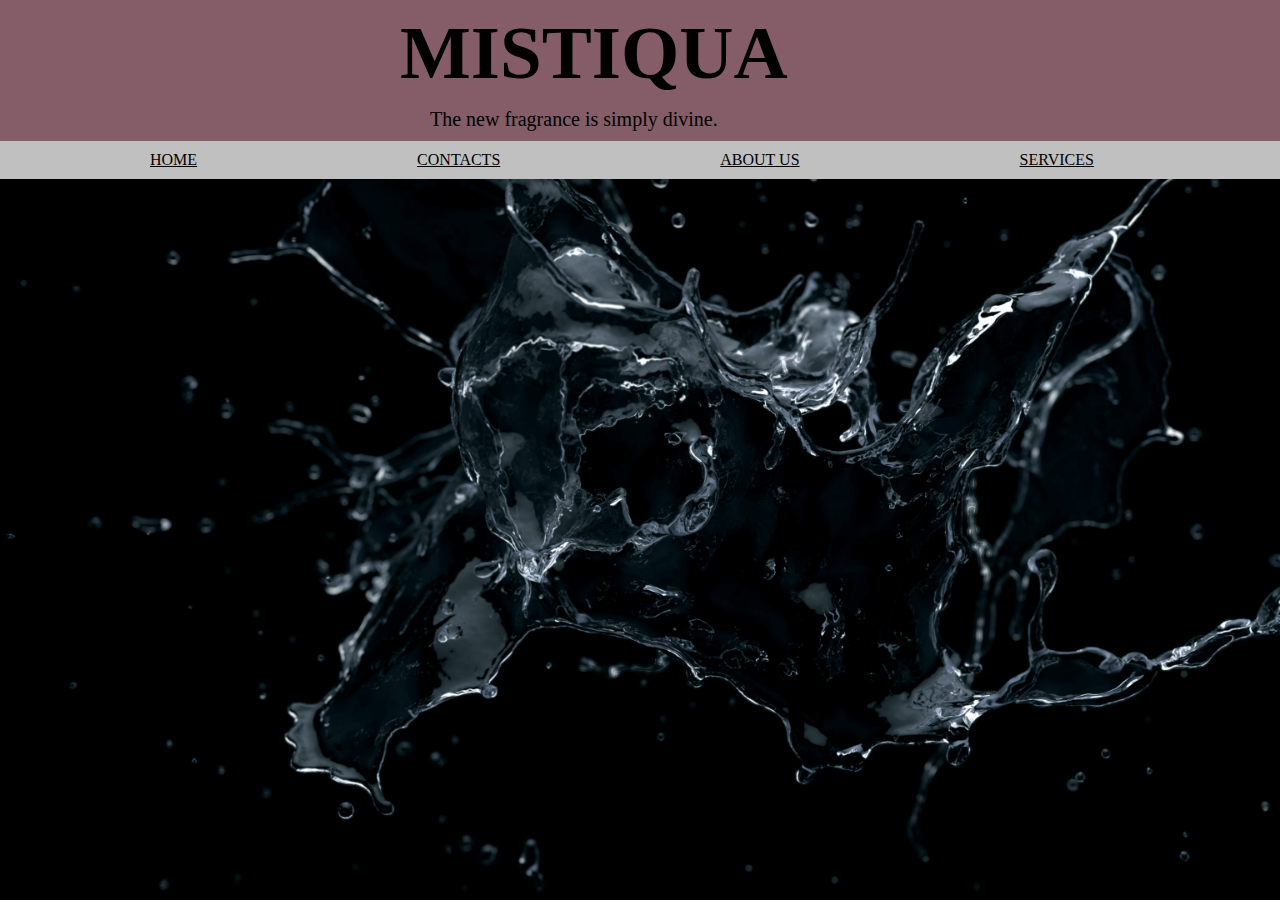
<file: index.html>
<!DOCTYPE html>
<html>
<head>
    <link rel="stylesheet" href="mistiqua.css">
    <link rel="icon" href="logo2.png">
    <title> MISTIQUA </title>
</head>

<body>
<h1 class="h1"> MISTIQUA </h1>
<p class="p1"> The new fragrance is simply divine. </p>

<ul>
  <li> <a href="homepage.html" class="home">HOME</a></li>
  <li> <a href="shoppage.html" class="shop">CONTACTS</a></li>
  <li> <a href="aboutuspage.html" class="aboutus">ABOUT US</a></li>
  <li> <a href="contactuspage.html" class="contactus">SERVICES</a></li>
</ul>


</body>
</html>
</file>
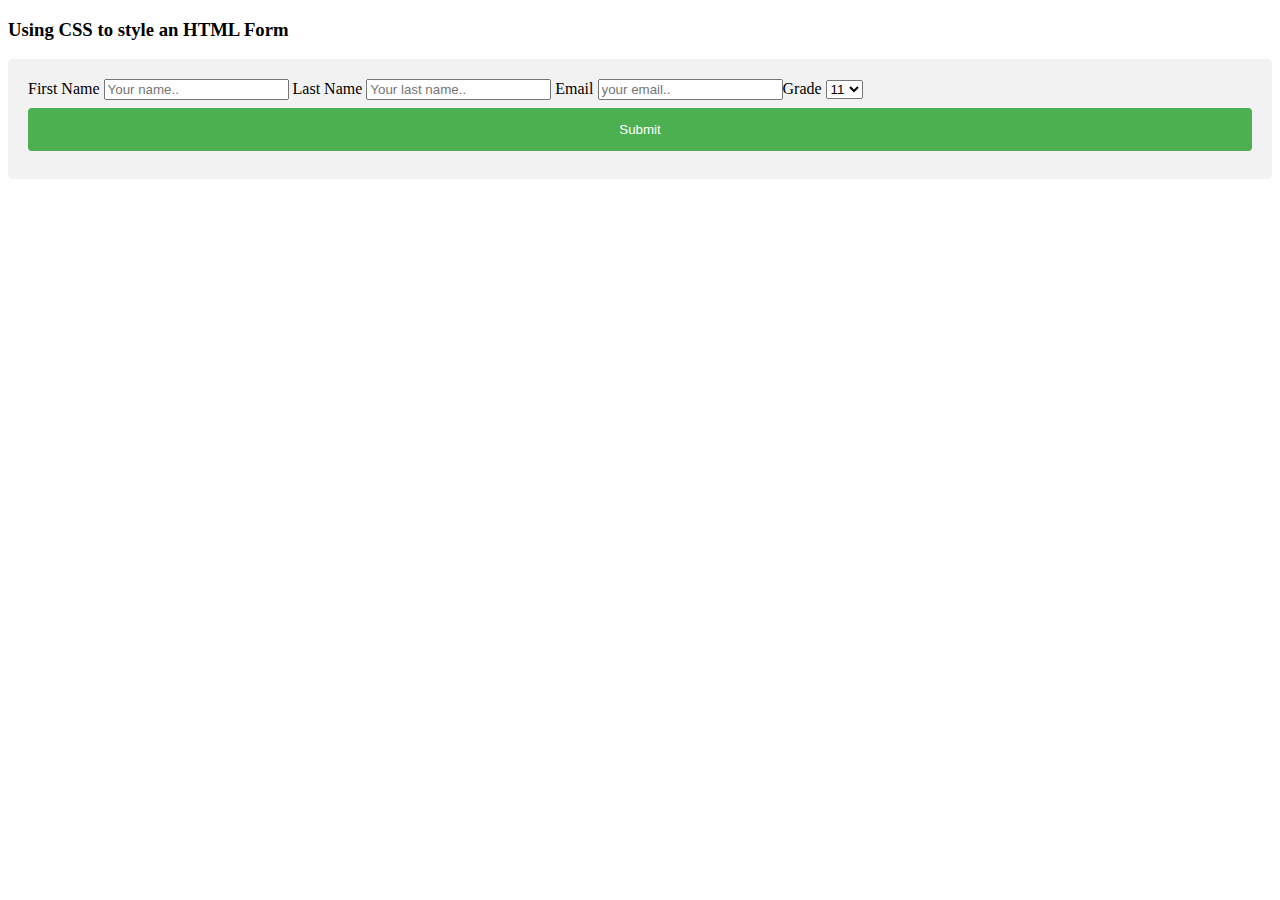
<file: Forms.html>
<!DOCTYPE html>
<html>
<style>
   background color=

input[type=text], select {
  width: 100%;
  padding: 12px 20px;
  margin: 8px 0;
  display: inline-block;
  border: 1px solid #ccc;
  border-radius: 4px;
  box-sizing: border-box;
}

input[type=submit] {
  width: 100%;
  background-color: #4CAF50;
  color: white;
  padding: 14px 20px;
  margin: 8px 0;
  border: none;
  border-radius: 4px;
  cursor: pointer;
}

input[type=submit]:hover {
  background-color: #45a049;
}

div {
  border-radius: 5px;
  background-color: #f2f2f2;
  padding: 20px;
}
</style>
<body>

<h3>Using CSS to style an HTML Form</h3>

<div>
  <form action="/action_page.php">
    <label for="fname">First Name</label>
    <input type="text" id="fname" name="firstname" placeholder="Your name..">

    <label for="lname">Last Name</label>
    <input type="text" id="lname" name="lastname" placeholder="Your last name..">

    <label for="Email">Email</label>
    <input type="text" id="Email"  name="Email" placeholder="your email.."

    <label for="country">Grade</label>
    <select id="country" name="Grade">
      <option value="australia">11</option>
      <option value="canada">12</option>
    </select>
  
    <input type="submit" value="Submit">
  </form>
</div>

</body>
</html>
</file>
<file: mistiqua.css>
<style>

.leftnavbar {
position: absolute; 
top: 40px;
left: 0;
}

.rightnavbar {
  position: absolute;
  top: 40px;
  right: 0;
}

.icon {
  width: 10%;
  height: 20%;
  position: absolute;
  top: 2px;
  left: 5px;
}

.h1 {
  font-size: 75px;
  font-family: "GEORGIA";
  padding-left: 400px;
  padding-top: 10px;
  padding-bottom: 10px;
  margin: 0px;
  background-color: #845d68;
  text-align: left;
}

.p1 {
  font-size: 20px;
  font-family: "Verdana";
  padding-left: 430px;
  padding-top: 2px;
  padding-bottom: 10px;
  margin: 0px;
  background-color: #845d68;
  text-align: left;
}

body {
    background-image: url(mistiqua.jpg);
    background-size: cover;
    background-attachment: fixed;
    margin: 0px;
  }
ul {
  position: -webkit-sticky;
  position: sticky;
  top: 0;
  list-style-type: none;
  margin: 0px;
  padding: 0px
  overflow: hidden;
  display: block;
  background-color: silver ;
  float: left;
  width: 100%;

}

li {
  display: inline;
  float: left;
  padding: 0px;
  text-decoration: none;
  color: black;

}

.home {
  display: inline;
  float: left;
  padding-left: 110px;
  padding-right: 110px;
  padding-top: 10px;
  padding-bottom: 10px;  
  color: black;
}

.contacts {
  display: inline;
  float: left;
  padding-left: 110px;
  padding-right: 110px;
  padding-top: 10px;
  padding-bottom: 10px;
  color: black;
  
}

.aboutus {
  display: inline;
  float: left;
  padding-left: 110px;
  padding-right: 110px;
  padding-top: 10px;
  padding-bottom: 10px;
  color: black;
  
}

.services {
  display: inline;
  float: left;
  padding-left: 110px;
  padding-right: 110px;
  padding-top: 10px;
  padding-bottom: 10px;
  color: black;
  
}

.background {
  margin-right: 40px; 
  display: inline;
  float: left;
  padding-left: 120px;
  padding-right: 120px;
  padding-top: 10px;
  padding-bottom: 10px;
  color: black;
  overflow: hidden;
  font-size: 13px;
}

a {
  display: block;
  padding-left: 110px;
  padding-right: 110px;
  padding-top: 10px;
  padding-bottom: 10px;
  color: black;
}

li :hover {
  background-color: #e04165;
  padding-left: 110px;
  padding-right: 110px;
  padding-top: 10px;
  padding-bottom: 10px;
  color: black;

}
</style>
</file>
